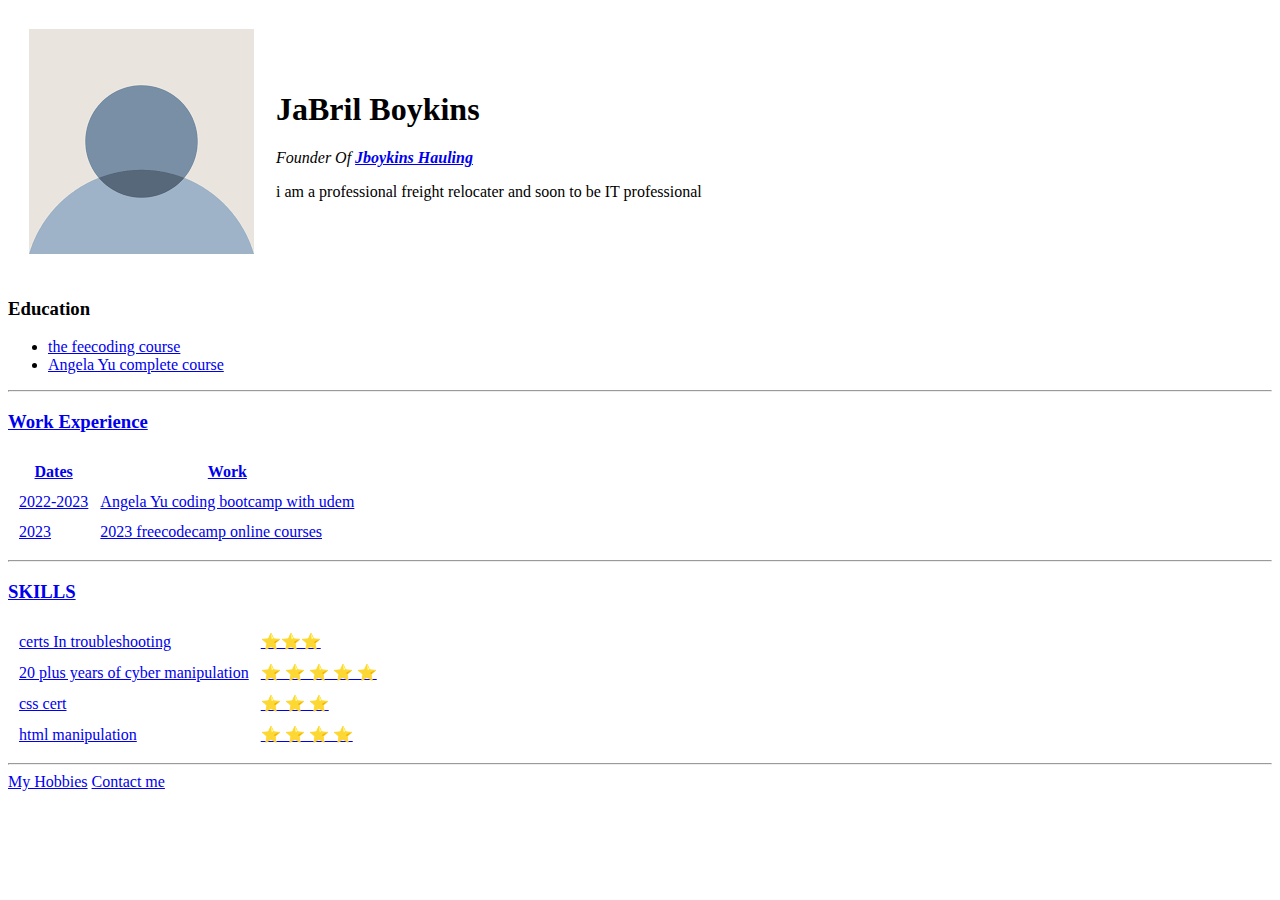
<file: index.html>
<!DOCTYPE html>
<html>
<head>
    <meta charset="UTF-8">
    <title>JBOYKINS PERSONAL SITE</title>
</head>
<BODY>
  <table cellspacing="20">
    <tr>
      <td><img src="[data-uri]" alt="green peterbilt 379"></td>
      <td> <h1>JaBril Boykins</h1>
        <p><em>Founder Of <strong><a href="https://www.dnb.com/business-directory/company-profiles.jboykins_hauling_llc.9e04b5cac5964bf71a6d954b0d7c1b66.html">Jboykins Hauling</a></strong></em></p>
        <p>i am a professional freight relocater and soon to be IT professional</p></td>
    </tr>
  </table>
  <h3>Education</h3>
    <ul>
        <li><a href="https://www.freecodecamp.org/"the feecoding course</a>the feecoding course</li>
        <li><a href="https://www.udemy.com/course/the-complete-web-development-bootcamp/"Angela Yu complete course</a>Angela Yu complete course</li>
    </ul>
    <hr>
    <h3>Work Experience</h3>
    <table cellspacing="10">
      <thead>
        <tr>
          <th>Dates</th>
          <th>Work</th>
        </tr>
      </thead>
      <tr>
        <td>2022-2023</td>
        <td>Angela Yu coding bootcamp with udem</td>
      </tr>
      <tr>
        <td>2023</td>
        <td>2023 freecodecamp online courses</td>
      </tr>
    </table>
    <hr>
    <h3>SKILLS</h3>
    <table cellspacing="10">
      <thead>
        <tr>
          <td>certs In troubleshooting</td>
          <td>⭐⭐⭐</td>
        </tr>
        <tr>
          <td>20 plus years of cyber manipulation</td>
          <td>⭐ ⭐ ⭐ ⭐ ⭐ </td>
        </tr>
        <tr>
          <td>css cert</td>
          <td>⭐ ⭐ ⭐ </td>
        </tr>
        <tr>
          <td>html manipulation</td>
          <td>⭐ ⭐ ⭐ ⭐ </td>
        </tr>
      </thead>
    </table>
    <hr>
    <a href="hobbies.html">My Hobbies</a>
    <a href="contact.html">Contact me</a>
</BODY>
</htmlL>
</file>
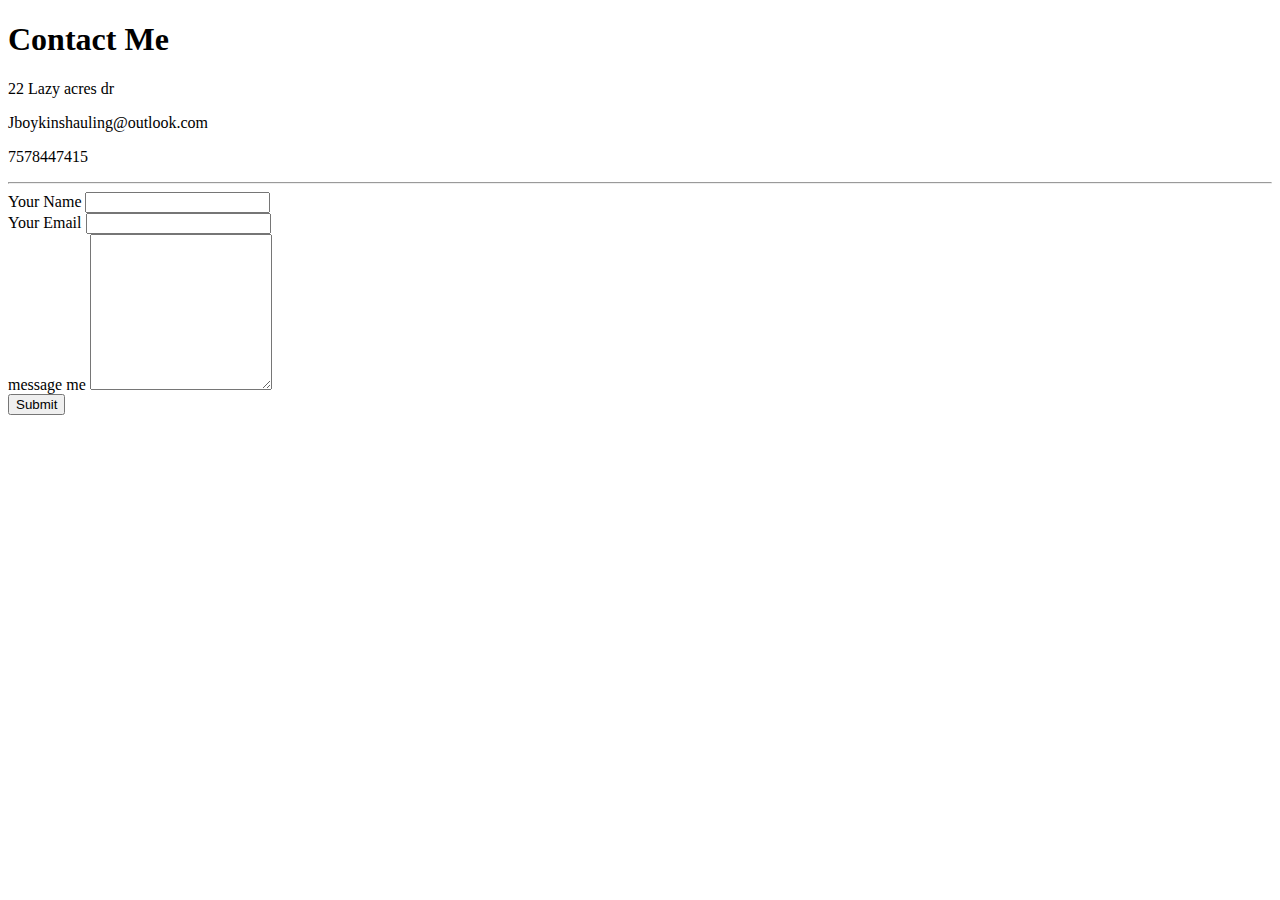
<file: contact.html>
<!DOCTYPE html>
<html>
    <head>
        <meta charset="utf-8">
        <title>CONTACT ME</title>
    </head>
    <body>
        <h1>Contact Me</h1>
        <p>22 Lazy acres dr</p>
        <p>Jboykinshauling@outlook.com</p>
        <p>7578447415</p>
        <hr>
        <form action="mailto:jboykinshauling@outlook.com" method="post" enctype="text/plain"></form>
          <label>Your Name</label>
          <input type="Text" name="yourName" value=""><br>
          <label>Your Email</label>
          <input type="email" name="youremail"><br>
          <label>message me</label>
          <textarea name="yourMessage" rows="10" cols="20"></textarea><br>
          <input type="submit" name="">
         </form>
    </body>
</html>
</file>
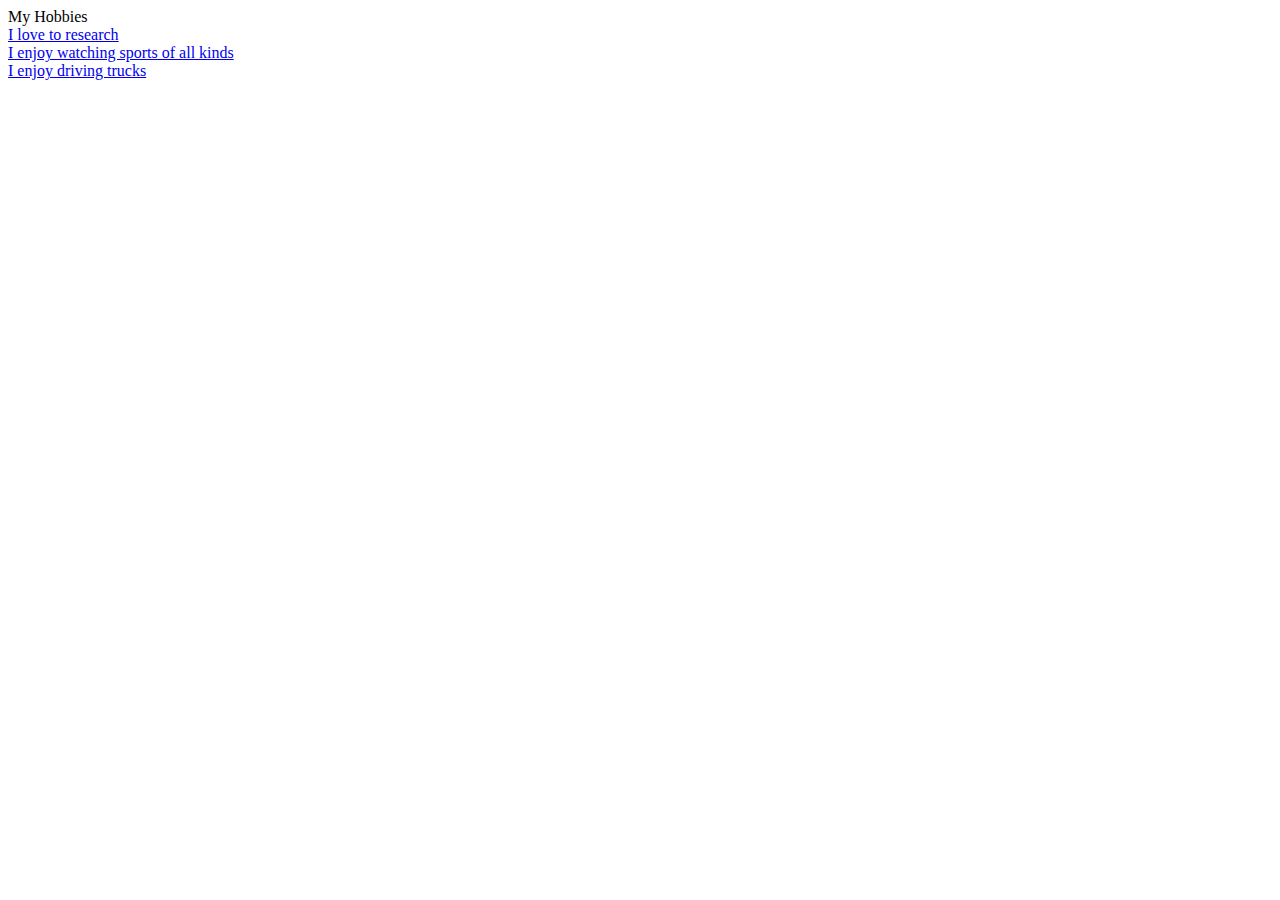
<file: hobbies.html>
<!DOCTYPE html>
<html>
  <head>
    <meta charset='utf-8'>
    <title>My Hobbies</title>
  </head>
  <body>
    </h3>My Hobbies</h3>
    <or>
      <li><a href="https://www.youtube.com/results?search_query=computer+research+scientist">I love to research</a></li>
      <li><a href="https://youtu.be/-K_WQehN754>">I enjoy watching sports of all kinds</a></li>
      <li><a href="https://youtube.com/shorts/Nnjw1spLRvQ?feature=share">I enjoy driving trucks</a></li>
    </or> 
  </body>
</html>
</file>
